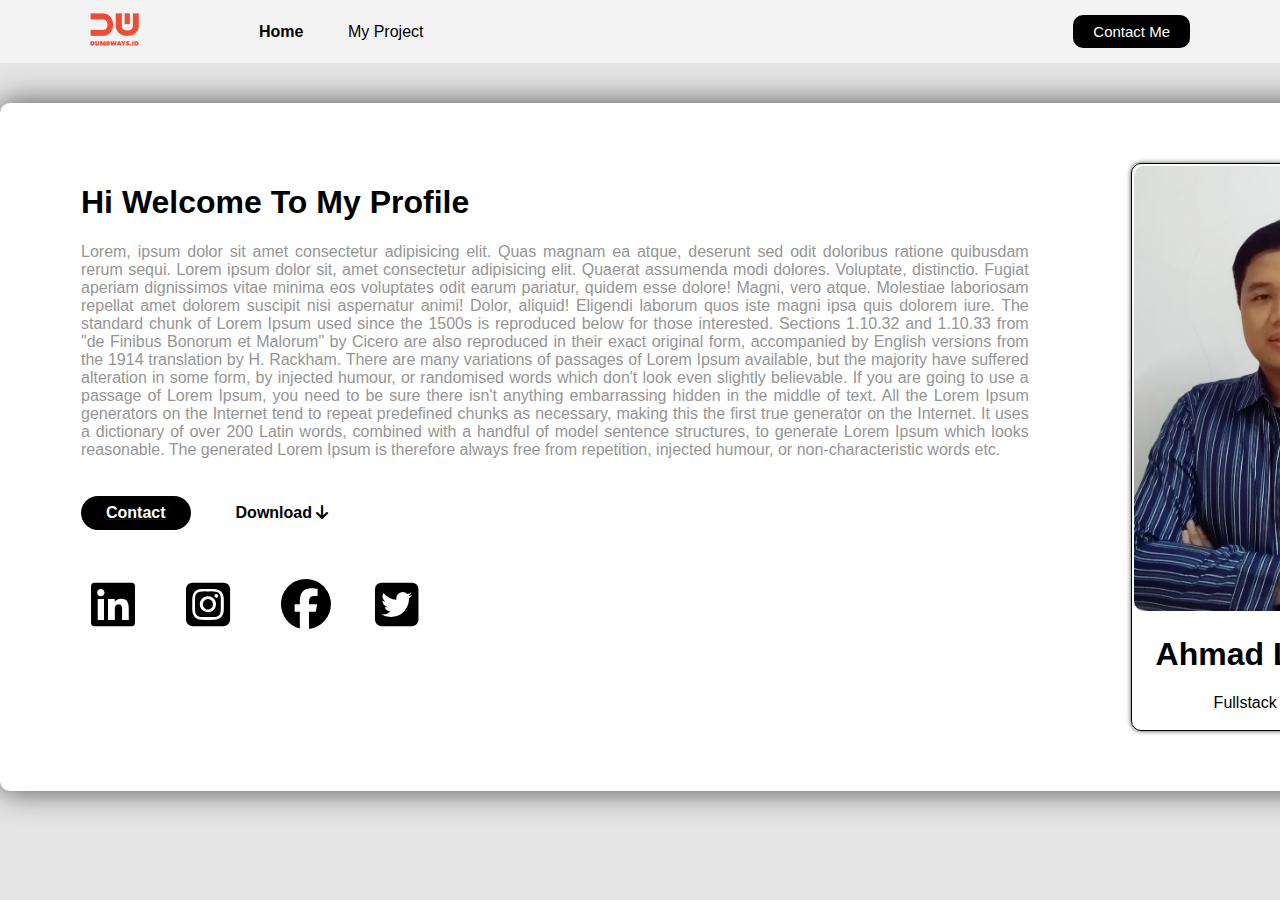
<file: index.html>
<!DOCTYPE html>
<html>
<head>
	<meta charset="utf-8">
	<meta name="viewport" content="width=device-width, initial-scale=1">
	<title>Personal Web - Beranda</title>
    <link rel="stylesheet" href="style.css">
    <link rel="stylesheet" href="https://cdnjs.cloudflare.com/ajax/libs/font-awesome/6.1.1/css/all.min.css">
</head>
<body>

    <!--MENU BAR-->
    <nav>
        <div class="left-side">
          <a href="index.html"><img src="dw.png" alt="" /></a>
          <ul>
            <li><a href="index.html" class="active">Home</a></li>
            <li><a href="#">My Project</a></li>
          </ul>
        </div>
  
        <div class="right-side">
          <a href="contact-me.html">Contact Me</a>
        </div>
    </nav>

    <!--HOME-->
    <div class="personal">
        <div class="container-content">

            <div class="right">
                <h1>Hi Welcome To My Profile</h1>
                    <p>Lorem, ipsum dolor sit amet consectetur adipisicing elit. Quas magnam ea atque, deserunt sed odit doloribus ratione quibusdam rerum sequi. Lorem ipsum dolor sit, 
                    amet consectetur adipisicing elit. Quaerat assumenda modi dolores. Voluptate, distinctio. Fugiat aperiam dignissimos vitae minima eos voluptates odit earum pariatur, 
                    quidem esse dolore! Magni, vero atque. Molestiae laboriosam repellat amet dolorem suscipit nisi aspernatur animi! Dolor, aliquid! Eligendi laborum quos iste magni ipsa 
                    quis dolorem iure. The standard chunk of Lorem Ipsum used since the 1500s is reproduced below for those interested. Sections 1.10.32 and 1.10.33 from "de Finibus Bonorum 
                    et Malorum" by Cicero are also reproduced in their exact original form, accompanied by English versions from the 1914 translation by H. Rackham. There are many variations 
                    of passages of Lorem Ipsum available, but the majority have suffered alteration in some form, by injected humour, or randomised words which don't look even slightly 
                    believable. If you are going to use a passage of Lorem Ipsum, you need to be sure there isn't anything embarrassing hidden in the middle of text. All the Lorem Ipsum 
                    generators on the Internet tend to repeat predefined chunks as necessary, making this the first true generator on the Internet. It uses a dictionary of over 200 Latin words, 
                    combined with a handful of model sentence structures, to generate Lorem Ipsum which looks reasonable. The generated Lorem Ipsum is therefore always free from repetition, 
                    injected humour, or non-characteristic words etc.</p>
                <div class="skill">
                    <div class="kontak"><a href="https://t.me/ahmadlutfi999">
                        <h4>Contact</h4></a>
                    </div>
                    <div class="download">
                        <h4>Download   <a href="cv.pdf">
                            <i class="fa-solid fa-arrow-down"></i></i>
                        </a></h4>
                    </div>
                    
                    
                </div>
                <div class="sosmed">
                    <div class="box">
                        <div class="icon"><a href="https://id.linkedin.com/"><i class="fa-brands fa-linkedin"></i></a></div>
                    </div>
                    <div class="box">
                        <div class="icon"><a href="https://www.instagram.com/"><i class="fa-brands fa-instagram-square"></i></a></div>
                    </div>
                    <div class="box">
                        <div class="icon"><a href="https://id-id.facebook.com/"><i class="fa-brands fa-facebook"></i></a></div>
                    </div>
                    <div class="box">
                        <div class="icon"><a href="https://twitter.com/"><i class="fa-brands fa-twitter-square"></i></a></div>
                    </div>
                </div>
            </div>

            <div class="left">
                <div class="card">
                <img src="foto.jpg" style="width: 100%; border-radius: 10px" />
                <h1>Ahmad Lutfi Afifi</h1>
                <p>Fullstack Developer</p>
                </div>
            </div>
        </div>
    </div>

</body>
</html>
</file>
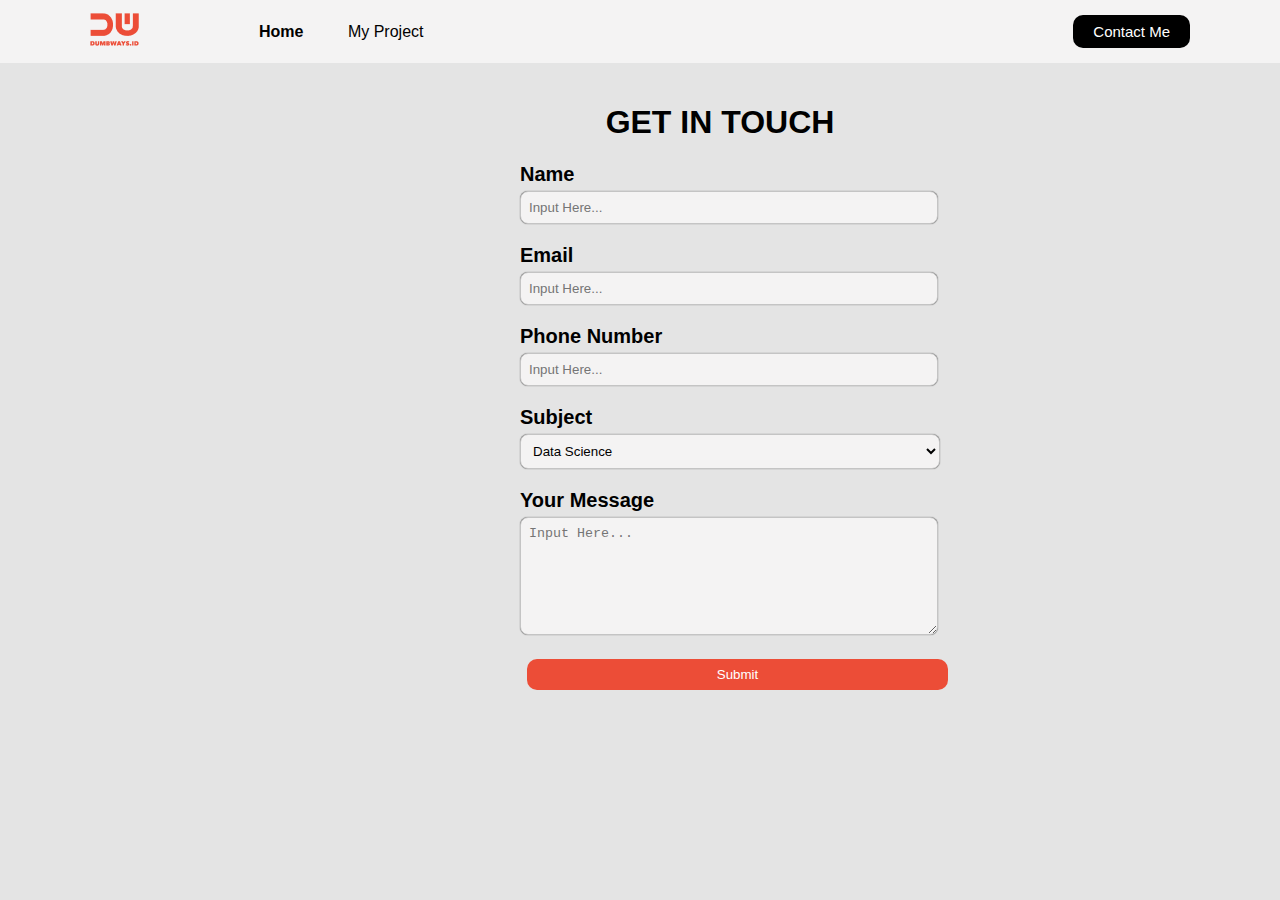
<file: contact-me.html>
<!DOCTYPE html>
<html>
<head>
	<meta charset="utf-8">
	<meta name="viewport" content="width=device-width, initial-scale=1">
	<title>Personal Web - Contact Me</title>
    <link rel="stylesheet" href="style.css">
    <link rel="stylesheet" href="https://cdnjs.cloudflare.com/ajax/libs/font-awesome/6.1.1/css/all.min.css">
    <script src="submission.js"></script>
</head>
<body>
  
    <!--MENU BAR-->
    <nav>
        <div class="left-side">
          <a href="index.html"><img src="dw.png" alt="" /></a>
          <ul>
            <li><a href="index.html" class="active">Home</a></li>
            <li><a href="#">My Project</a></li>
          </ul>
        </div>
  
        <div class="right-side">
          <a href="contact-me.html">Contact Me</a>
        </div>
    </nav>

    <!--CONTACT FORM-->
    <div class="personalies">
       <form>
        <h1>GET IN TOUCH</h1>
        <div>
          <label for="input-name">Name</label>
          <input type="text" name="" id="name" placeholder="Input Here..." />
        </div>
        <div>
          <label for="input-email">Email</label>
           <input type="email" name="" id="email" placeholder="Input Here..." />
        </div>
        <div>
          <label for="input-phone">Phone Number</label>
          <input type="text" name="" id="phone" placeholder="Input Here..." />
         </div>
        <div>
          <label for="choose-object">Subject</label>
          <select id="object">
            <option selected>Pilih Satu</option>
            <option selected>Web Developer</option>
            <option selected>Sofware Engineering</option>
            <option selected>Data Science</option>
          </select>
        </div>
        <div>
          <label for="input-message">Your Message</label>
          <textarea name="" id="message" cols="30" rows="10" placeholder="Input Here..."></textarea>
        </div>
        <div class="btn-submit">
          <button  onclick="submitForm()" type="submit">Submit</button>
        </div>
      </form>
    </div>

</body>
</html>
</file>
<file: style.css>
/* STYLE BODY */
  body {
    margin: 0;
    font-family: 'Poppins', sans-serif;
    background-color: rgb(228, 228, 228);
  }

  /* STYLE MENU BAR */
  nav {
    background-color: #f4f3f3;
    height: 7vh;
    display: flex;
  }
  nav div {
    display: flex;
    align-items: center;
  } 
  nav .left-side {
    flex: 50%;
    padding-left: 90px;
    margin-left: auto;
  }
  nav .right-side {
    flex: 50%;
    padding-right: 90px;
    justify-content: right;
    margin-right: auto;
  }
  nav ul {
    list-style-type: none;
    margin-left: 40px;
  }
  nav ul li {
    display: inline;
    margin-left: 40px;
  }
  nav ul li a {
    color: black;
    text-decoration: none;
  }
  nav ul li a.active {
    color: black;
    font-weight: 700;
  }
  nav .right-side a {
    font-size: 15px;
    padding: 8px 20px;
    background-color: black;
    border: none;
    border-radius: 10px;
    color: white;
    text-decoration: none;
  }

  /* STYLE BODY CONTENT */
  .personal {
    border-radius: 10px;
    width: 180vh;
    height: auto;
    background-color: white;
    box-shadow: 0px 0px 30px rgb(79, 79, 79);
    display: flex;
    align-items: center;
    justify-content: center;
    margin: 0 auto;
    margin-top: 40px;
    margin-bottom: 40px;
    padding-top: 40px;
    padding-bottom: 40px;
  }
  .container-content {
    padding: 20px;
    width: 90%;
    display: flex;
    text-align: center;
  }
  .container-content .left {
    flex: 35%;
  }
  .container-content .right {
    flex: 65%;
    text-align: left;
  }
  
  /* STYLE ISI CONTENT */
  .container-content .right p {
    color: #959595;
    text-align: justify;
  }
  .container-content .right .skill {
    display: flex;
  }
  .container-content .right .skill div {
    margin-right: 20px;
  }
  .container-content .right .skill .kontak h4{
    padding: 8px 25px;
    background-color: black;
    border: none;
    border-radius: 30px;
    color: white;
    text-decoration: none;
  }
  .container-content .right .skill .download h4{
    padding: 8px 25px;
    text-decoration: none;
  }
  .container-content .right .skill .download h4 i{
    color: black;
  }
  .container-content .right .sosmed .box {
    width: 10%;
  	padding: 20px;
	  box-sizing: border-box;
  	float: left;  
  }
  .container-content .right .sosmed a {
    color: black;
    text-decoration: none;
  }
  .icon {
    line-height: 90px;
    font-size: 50px;
    margin: -10px;
  }

  /* STYLE FOTO */
  .container-content .left .card{
    border: 1px solid black;
    width: 300px;
    padding: 2px;
    box-shadow: 0px 0px 5px rgb(79, 79, 79);
    border-radius: 10px;
    margin: auto;
  }

  /* STYLE CONTACT FORM */
  form {
    width: 400px;
  }
  .personalies {
    width: 160vh;
    height: auto;
    display: flex;
    align-items: center;
    justify-content: center;
    margin: 0 auto;
    margin-top: 20px;
    margin-bottom: 30px;
  }
  form h1 {
    align-items: center;
    text-align: center;
  }
  form div {
    margin-bottom: 20px;
  }
  form div label {
    font-size: 20px;
    font-weight: 700;
  }
  form div input {
    width: 100%;
    background-color: #f4f3f3;
    border: 1px solid #c4c4c4;
    box-shadow: 0px 0px 1px rgb(79, 79, 79);
    padding: 8px;
    margin-top: 5px;
    border-radius: 8px;
  }
  form div select {
    width: 105%;
    background-color: #f4f3f3;
    border: 1px solid #c4c4c4;
    box-shadow: 0px 0px 1px rgb(79, 79, 79);
    padding: 8px;
    margin-top: 5px;
    border-radius: 8px;
  }
  form div textarea {
    width: 100%;
    background-color: #f4f3f3;
    border: 1px solid #c4c4c4;
    box-shadow: 0px 0px 1px rgb(79, 79, 79);
    padding: 8px;
    margin-top: 5px;
    border-radius: 8px;
    resize: vertical;
    height: 100px;
  }
  form button {
    background-color: #ec4d37;
    color: white;
    border: none;
    padding: 8px 190px;
    border-radius: 10px;
    cursor: pointer;
    margin-left: 15px;
  }
  .btn-submit {
    display: flex;
    justify-content: center;
    align-items: center;
    padding-left: 20px;
  }
</file>
